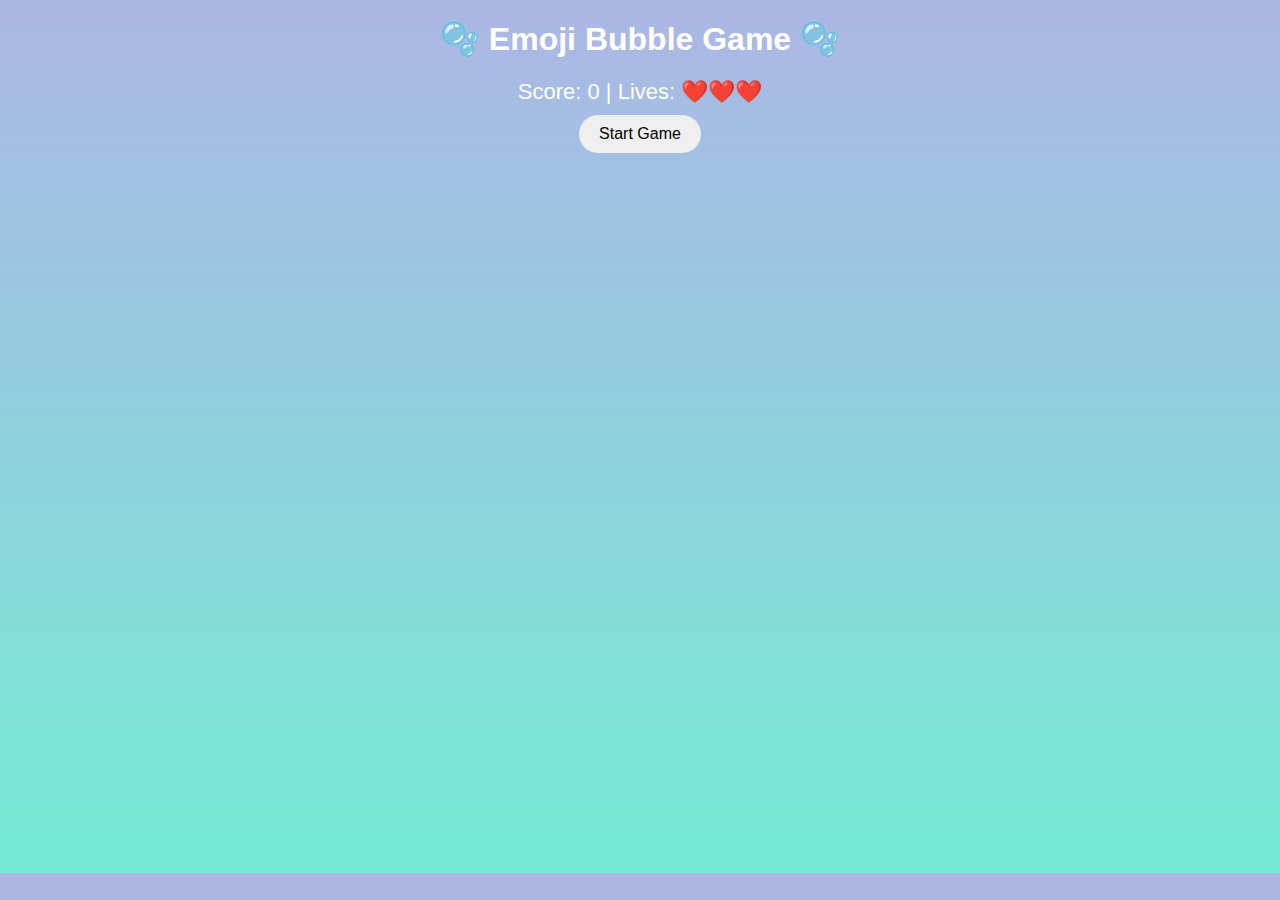
<file: index.html>
<!DOCTYPE html>
<html>
<head>
  <title>Emoji Bubble Game</title>

  <style>
    body {
      margin: 0;
      overflow: hidden;
      font-family: Arial, sans-serif;
      background: linear-gradient(to top, #74ebd5, #ACB6E5);
      text-align: center;
      color: white;
    }

    h1 {
      margin-top: 20px;
    }

    #scoreBoard {
      font-size: 22px;
      margin-bottom: 10px;
    }

    #gameContainer {
      position: relative;
      width: 100vw;
      height: 80vh;
    }

    .bubble {
      position: absolute;
      font-size: 60px;
      cursor: pointer;
      transition: transform 0.2s;
    }

    .bubble:hover {
      transform: scale(1.3);
    }

    button {
      padding: 10px 20px;
      font-size: 16px;
      border: none;
      border-radius: 20px;
      cursor: pointer;
    }
  </style>
</head>
<body>

  <h1>🫧 Emoji Bubble Game 🫧</h1>
  <div id="scoreBoard">
    Score: <span id="score">0</span> |
    Lives: <span id="lives">❤️❤️❤️</span>
  </div>

  <button id="startBtn">Start Game</button>

  <div id="gameContainer"></div>

  <script src="game.js"></script>

</body>
</html>
</file>
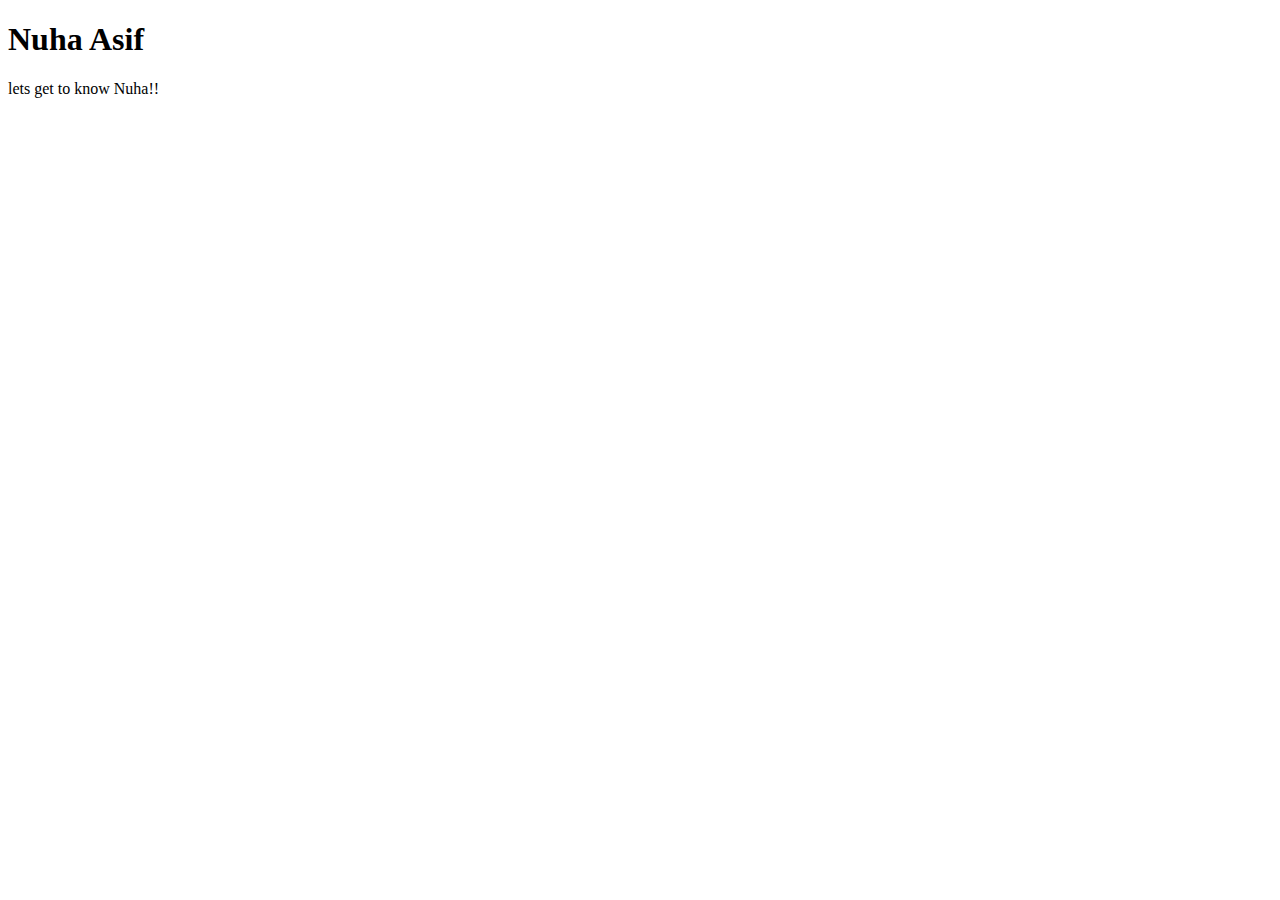
<file: portfolio/index.html>
<!DOCTYPE html >
<html >
<head >
<title > Nuha's introduction</title >
</head >
<body >

<h1 > Nuha Asif</h1 >
<p >lets get to know Nuha!! </p >
<a href="./anime.html"></a>
</body >
</html >
</file>
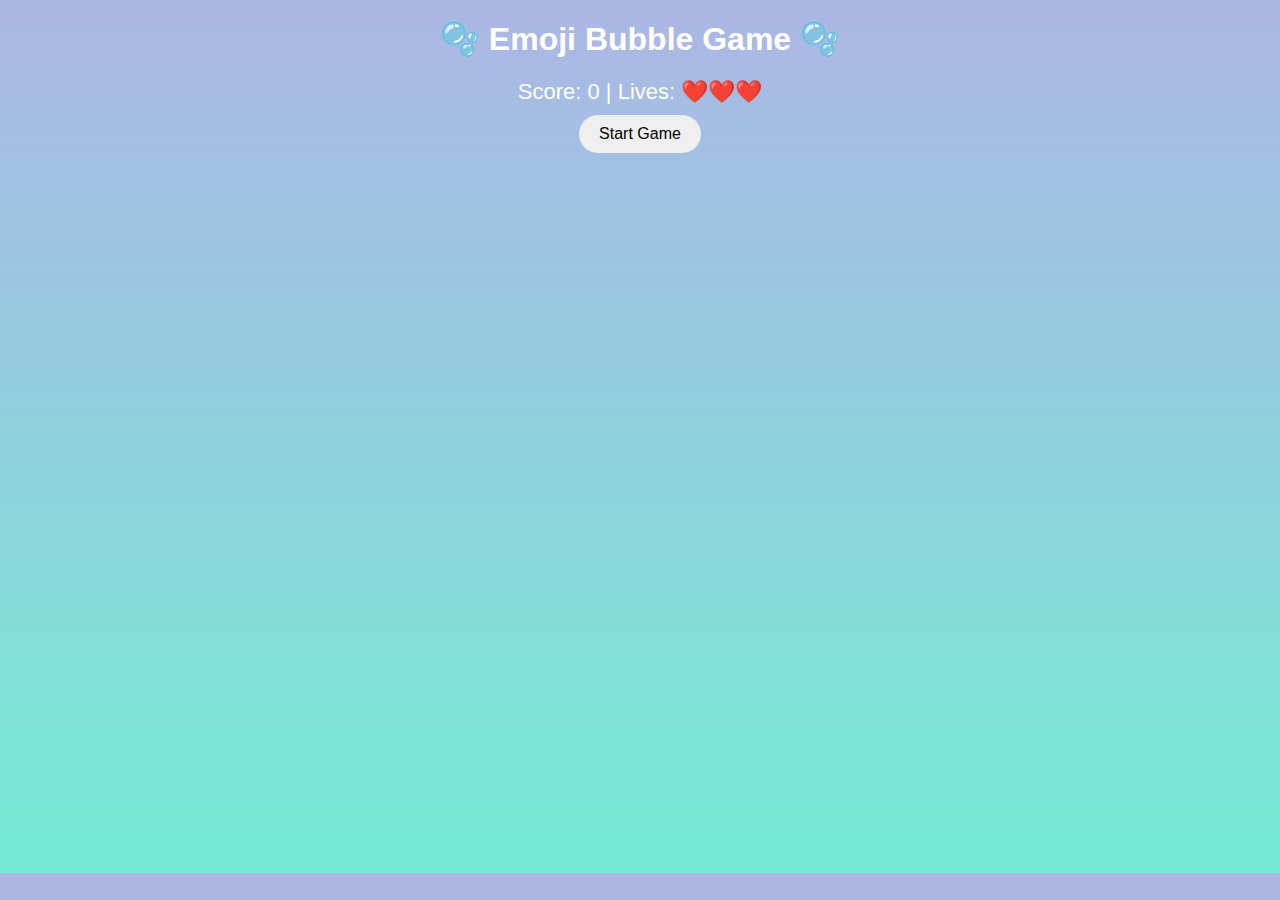
<file: game.html>
<!DOCTYPE html>
<html>
<head>
  <title>Emoji Bubble Game</title>

  <style>
    body {
      margin: 0;
      overflow: hidden;
      font-family: Arial, sans-serif;
      background: linear-gradient(to top, #74ebd5, #ACB6E5);
      text-align: center;
      color: white;
    }

    h1 {
      margin-top: 20px;
    }

    #scoreBoard {
      font-size: 22px;
      margin-bottom: 10px;
    }

    #gameContainer {
      position: relative;
      width: 100vw;
      height: 80vh;
    }

    .bubble {
      position: absolute;
      font-size: 60px;
      cursor: pointer;
      transition: transform 0.2s;
    }

    .bubble:hover {
      transform: scale(1.3);
    }

    button {
      padding: 10px 20px;
      font-size: 16px;
      border: none;
      border-radius: 20px;
      cursor: pointer;
    }
  </style>
</head>
<body>

  <h1>🫧 Emoji Bubble Game 🫧</h1>
  <div id="scoreBoard">
    Score: <span id="score">0</span> |
    Lives: <span id="lives">❤️❤️❤️</span>
  </div>

  <button id="startBtn">Start Game</button>

  <div id="gameContainer"></div>

  <script src="game.js"></script>

</body>
</html>
</file>
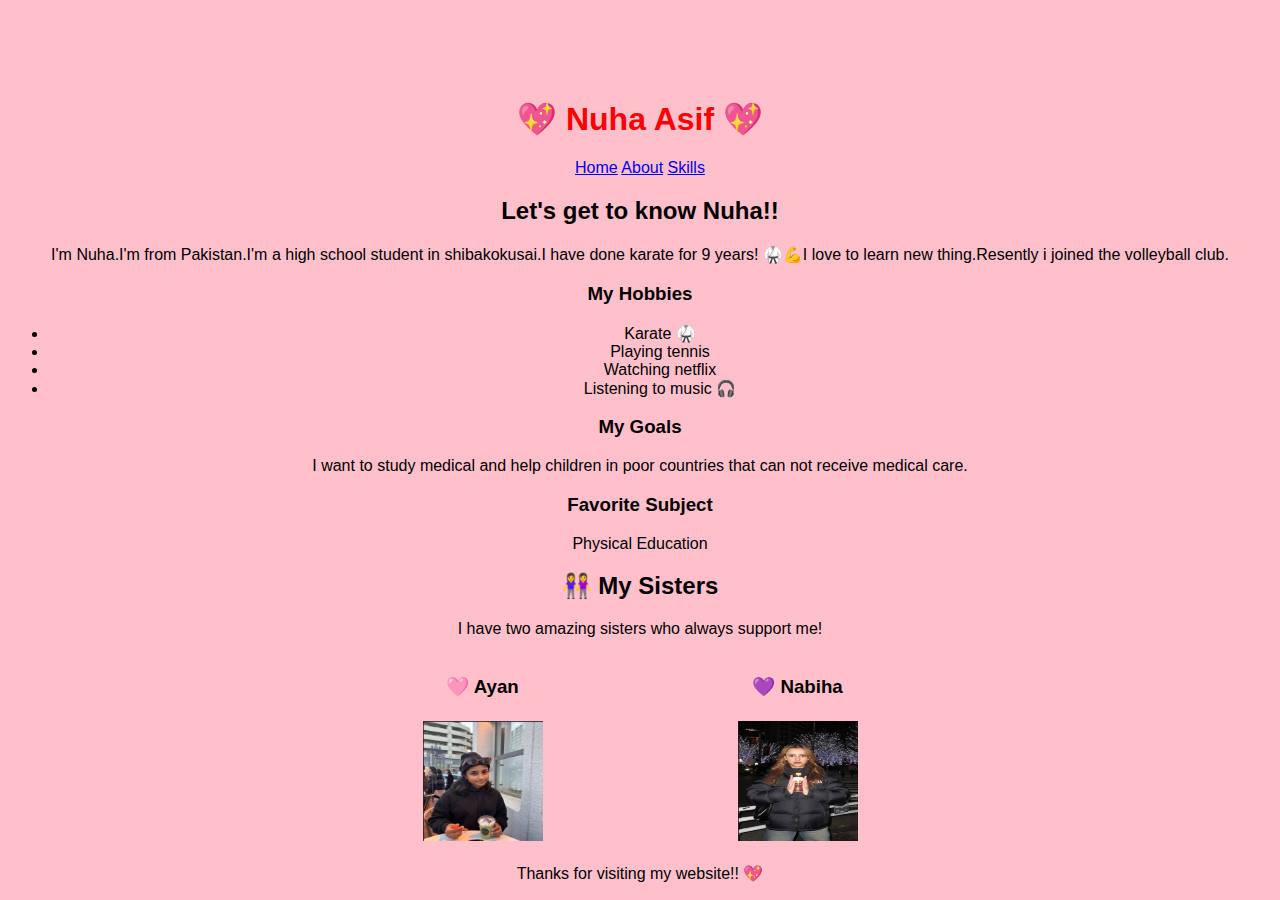
<file: project.html>
<!DOCTYPE html>
<html lang="en">
<head>
  <meta charset="UTF-8">
  <title>Nuha Asif's Portfolio</title>
  <style>
    html {
      background: pink;
      font-family: sans-serif;
      justify-content: center;
      text-align: center;
    }
  </style>
  <link rel="stylesheet" href="style.css">
  <link href="https://fonts.googleapis.com/css2?family=Quicksand&display=swap" rel="stylesheet">
</head>
<body>
  <header>
    <h1>💖 Nuha Asif 💖</h1>
    <nav>
      <a href="index.html">Home</a>
      <a href="about.html">About</a>
      <a href="skills.html">Skills</a>
    </nav>
  </header>

  <main>
    <section class="intro">
      <h2>Let's get to know Nuha!!</h2>
      <p>I'm Nuha.I'm from Pakistan.I'm a high school student in shibakokusai.I have done karate for 9 years! 🥋💪I love to learn new thing.Resently i joined the volleyball club.</p>
      <h3>My Hobbies</h3>
  <ul>
    <li>Karate 🥋</li>
    <li>Playing tennis</li>
    <li>Watching netflix </li>
    <li>Listening to music 🎧</li>
  </ul>
  
  <h3>My Goals</h3>
  <p>I want to study medical and help children in poor countries that can not receive medical care. </p>
  
  <h3>Favorite Subject</h3>
  <p>Physical Education</p>
    </section>
    <section class="sisters">
      <h2>👭 My Sisters</h2>
      <p>I have two amazing sisters who always support me!</p>
    
      <center>
      <table width="50%" style="vertical-align: middle; text-align: center; ">
        <tr style="vertical-align: middle; text-align: center; ">
          <th><h3>🩷 Ayan</h3></th>
          <th><h3>💜 Nabiha</h3></th>
        </tr>
        <tr>
          <td><img src="images/スクリーンショット 2025-05-19 095556.png" alt="Ayan" style="width:120px; height:120px;"></td>
          <td><img src="images/スクリーンショット 2025-05-19 095146.png" alt="Nabiha" style="width:120px; height:120px;"></td>
        </tr>  
        </table>
      </center>
    </section>
  </main>

  <footer>
    <p>Thanks for visiting my website!! 💖</p>
  </footer>
</body>
</html>
</file>
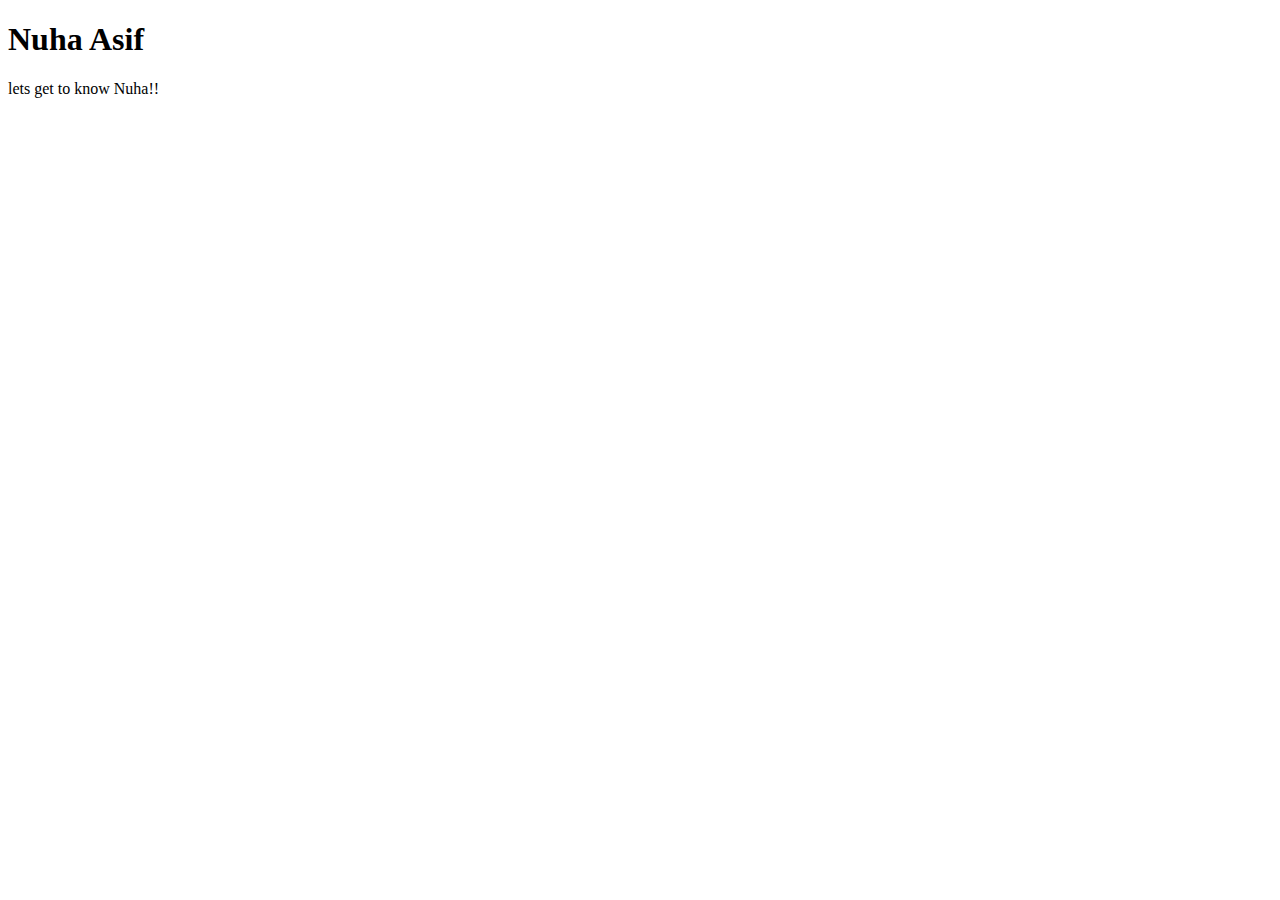
<file: W4D1.html>
<!DOCTYPE html >
<html >
<head >
<title > Nuha's introduction</title >
</head >
<body >

<h1 > Nuha Asif</h1 >
<p >lets get to know Nuha!! </p >
<a href="./anime.html"></a>
</body >
</html >
</file>
<file: style.css>
body {
  font-family: Arial, sans-serif;
  text-align: center;
  background-color: pink;
  margin-top: 100px;
}

h1 {
  color: red;
}

p {
  font-size: 16px;
}

input {
  margin: 5px;
  padding: 5px;
  border: 2px solid #ccc;
  border-radius: 5px;
}

button {
  margin: 12px;
  padding: 6px 12px;
  background-color: red;
  color: white;
  border: none;
  border-radius: 6px;
  cursor: pointer;
}

button:hover {
  background-color: darkred;
}

#result {
  margin-top: 20px;
  font-size: 18px;
  font-weight: bold;
}

#history {
  margin-top: 20px;
  background-color: white;
  padding: 10px;
  width: 250px;
  margin-left: auto;
  margin-right: auto;
  border-radius: 5px;
}

#history h3 {
  margin-bottom: 5px;
}

#historyList {
  list-style-type: none;
  padding: 0;
}
</file>
